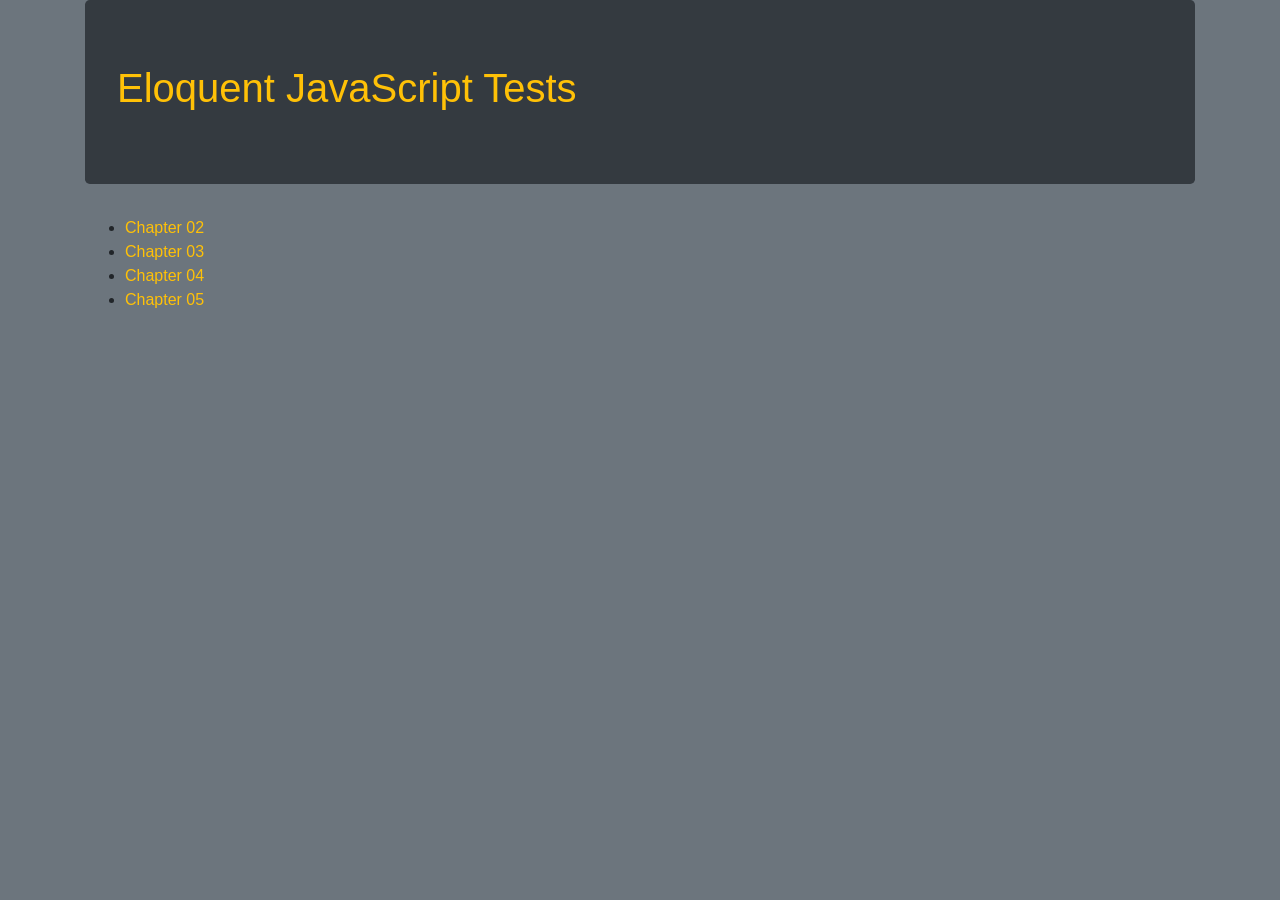
<file: projects/eloquent-javascript/index.html>
<!DOCTYPE html>
<html lang="en">
<head>
  <meta charset="UTF-8">
  <meta name="viewport" content="width=device-width, initial-scale=1.0">
  <meta http-equiv="X-UA-Compatible" content="ie=edge">
  <title>Eloquent JavaScript Tests</title>
  <link rel="stylesheet" href="https://stackpath.bootstrapcdn.com/bootstrap/4.1.0/css/bootstrap.min.css" integrity="sha384-9gVQ4dYFwwWSjIDZnLEWnxCjeSWFphJiwGPXr1jddIhOegiu1FwO5qRGvFXOdJZ4" crossorigin="anonymous">
</head>
<body class="bg-secondary">
  <div class="container">
    <div class="jumbotron bg-dark">
      <h1 class="text-warning">Eloquent JavaScript Tests</h1>
    </div>
    <ul>
      <li>
        <a class="text-warning" href="./chapter-02/index.html">Chapter 02</a>
      </li>
      <li>
        <a class="text-warning" href="./chapter-03/index.html">Chapter 03</a>
      </li>
      <li>
        <a class="text-warning" href="./chapter-04/index.html">Chapter 04</a>
      </li>
      <li>
        <a class="text-warning" href="./chapter-05/index.html">Chapter 05</a>
      </li>
    </ul>
  </div>
</body>
</html>
</file>
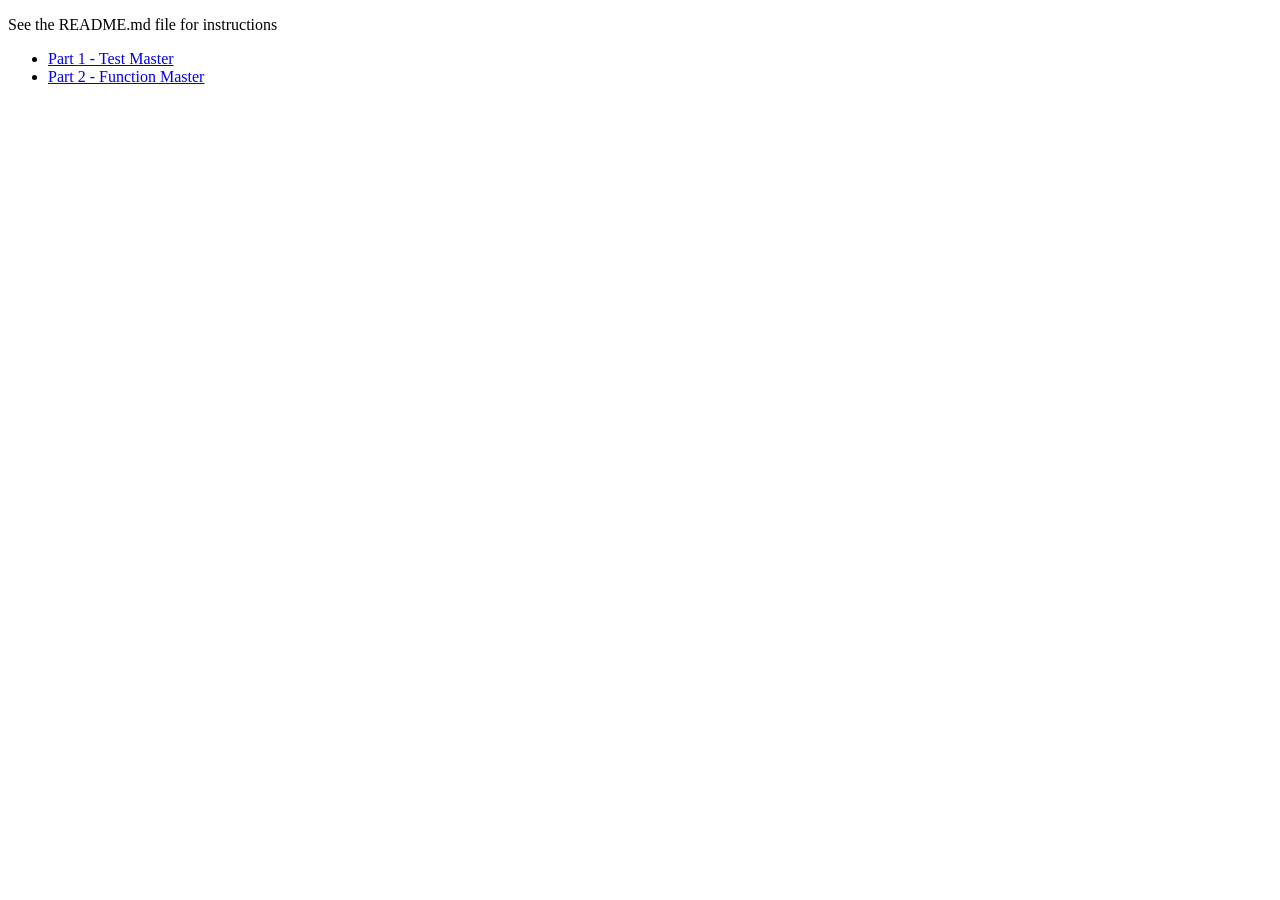
<file: projects/function-master/index.html>
<!doctype html>
<html>
    <head>
        <meta charset="utf-8">
        <title>Function Master</title>
        <meta name="description" content="Function Master: Learn to master the function">
    </head>
    <body>
        <div>
            <p>See the README.md file for instructions</p>
            <ul>
              <li><a href="test-master.html">Part 1 - Test Master</a></li>
              <li><a href="function-master.html">Part 2 - Function Master</a></li>
            </ul>
        </div>
    </body>
</html>
</file>
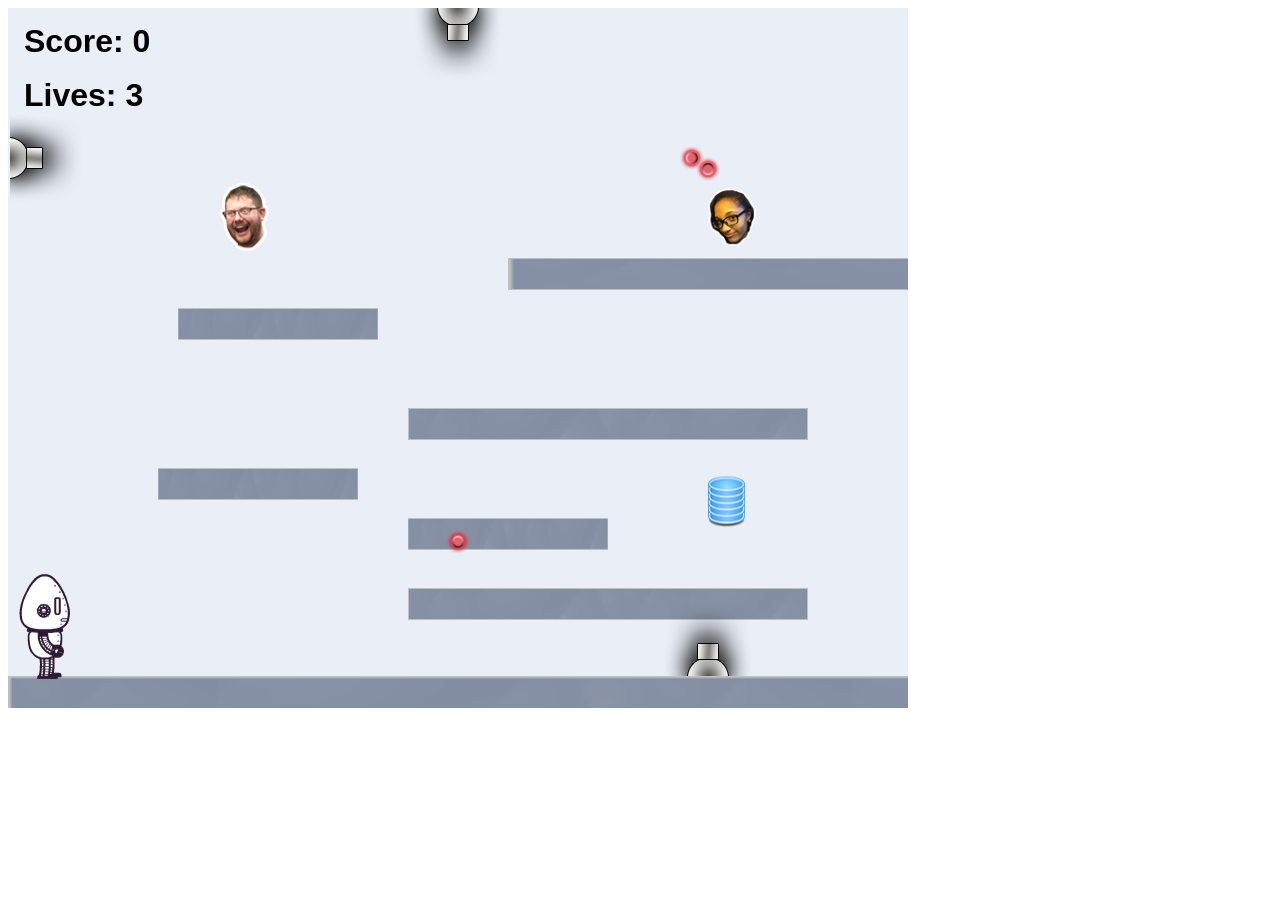
<file: projects/platformer/index.html>
<!DOCTYPE html>
<html>
    <head>
        <title>Platformer</title>
        <script src="lib/jquery.min.js"></script>
        <script src="lib/phaser.min.js"></script>
        <script src="js/factory/game.js"></script>
        <script src="js/factory/preload.js"></script>
        <script src="js/factory/platform.js"></script>
        <script src="js/factory/collectable.js"></script>
        <script src="js/factory/cannon.js"></script>
        <script src="js/factory/player.js"></script>
        <script src="js/controller/player-manager.js"></script>
        <script src="js/init/platform.js"></script>
        <script src="js/init/collectable.js"></script>
        <script src="js/init/cannon.js"></script>
        <script src="js/init/player.js"></script>
    </head>
    <body>
        <script src="js/index.js"></script>
    </body>
</html>
</file>
